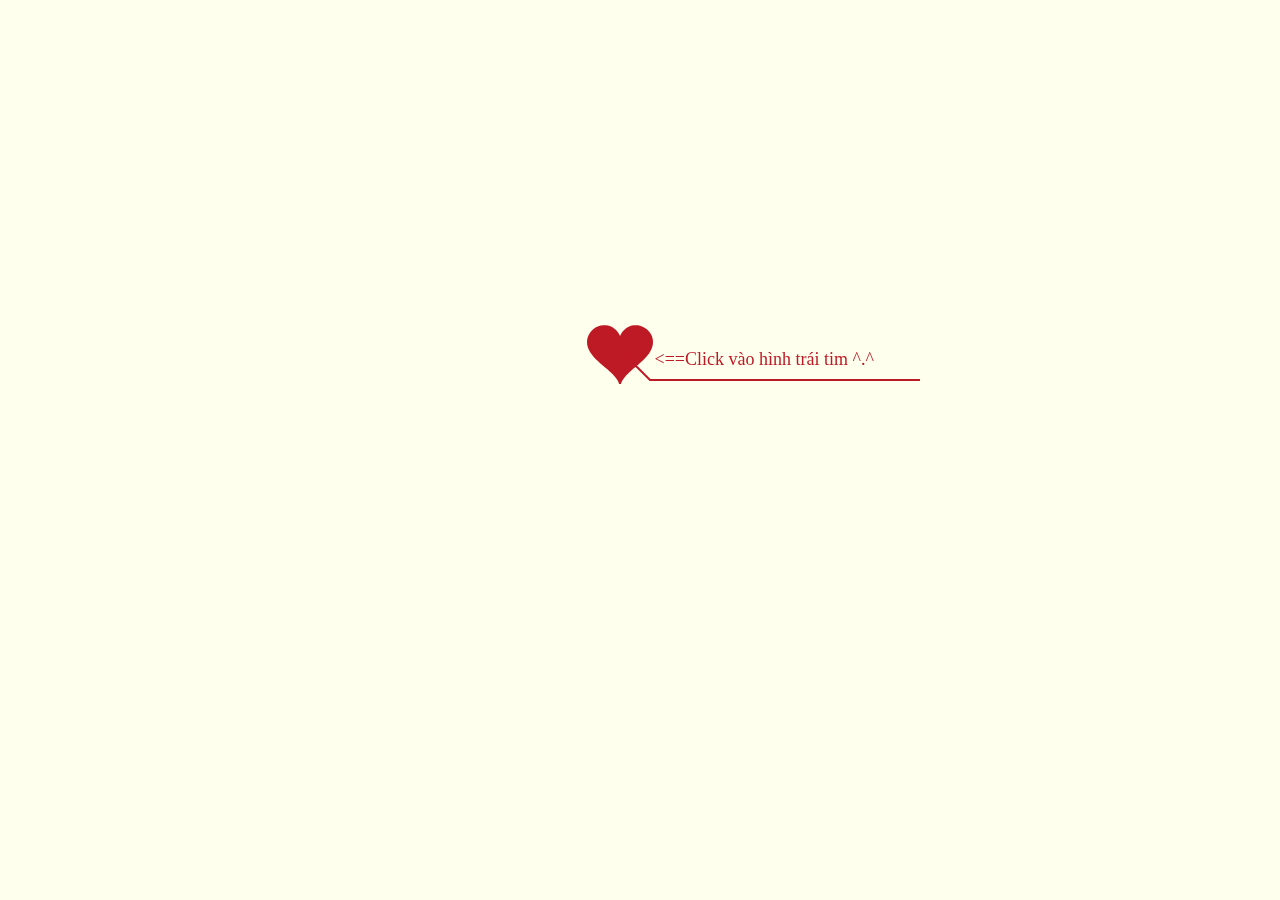
<file: index.html>
<!DOCTYPE html>
<html lang="vi">
<head>
  <meta charset="UTF-8">
  <title>Chúc mừng ngày 20/10</title>
  <link rel="stylesheet" href="./asset/style.css">
  <script src="./asset/jquery.min.js"></script>
  <script src="./asset/jscex.min.js"></script>
  <script src="./asset/jscex-parser.js"></script>
  <script src="./asset/jscex-jit.js"></script>
  <script src="./asset/jscex-builderbase.min.js"></script>
  <script src="./asset/jscex-async.min.js"></script>
  <script src="./asset/jscex-async-powerpack.min.js"></script>
  <script src="./asset/functions.js"></script>
  <script src="./asset/love.js"></script>

  <style>
    body {
      overflow: hidden;
      background: #ffe;
    }
  </style>
</head>

<body>
  <div id="main">
    <div id="wrap">
      <div id="text">
        <div id="code">
          <font color="#000">
            <span class="say">-------------MỪNG NGÀY 20/10-------------</span><br>
            <span class="say">Chúc mừng 20/10 đến những bông hoa rực rỡ đã làm bạn với tớ những năm tháng quaaaa!!</span><br>
              <span class="say"> </span><br>
              <span class="say">Dù bạn là ai, đang ở đâu. Tớ đều nhớ tới bạn và gửi bạn bức thư siêu siêu cute này^-^.</span><br>
              <span class="say">Nhân ngày 20/10 này, tớ xin chúc bạn mãi xinh đẹp, đáng yêu, luôn hạnh phúc. Chúc bạn luôn gặp may mắn trong cuộc sống và vui vẻ mọi lúc mọi nơi. Đối với tớ nụ cười của cậu còn sáng hơn cả ánh mặt trời đấyyy!.</span><br>
              <span class="say">Chúc bạn ngày 20/10 thật vui vẻ và tràn đầy sự xinh đẹp cùng với nhiều yêu thương. </span><br>
              <span class="say"><span class="space"><img width="90px" height="90px" src="image/tym.png" alt=""><br>
              <span class="say"><span class="space"></span> --Someone who holds you dear-- </span>
          </font>
        </div>
      </div>
      <canvas id="canvas" width="1100" height="680"></canvas>
    </div>
  </div>

  <audio id="myAudio" autoplay loop>
    <source src="music/nhac.mp3" type="audio/mp3" />
  </audio>
</body>
  <script src="./asset/script.js"></script>

  <!-- 🌸 Gọi file vòng quay (xuất hiện sau hiệu ứng) -->
  <!-- <script>
    const EFFECT_DURATION = 90000; // 30 giây
    setTimeout(() => {
      const script = document.createElement('script');
      script.src = './asset/wheel.js';
      document.body.appendChild(script);

      const link = document.createElement('link');
      link.rel = 'stylesheet';
      link.href = './asset/wheel.css';
      document.head.appendChild(link);
    }, EFFECT_DURATION);
  </script> -->

</html>
</file>
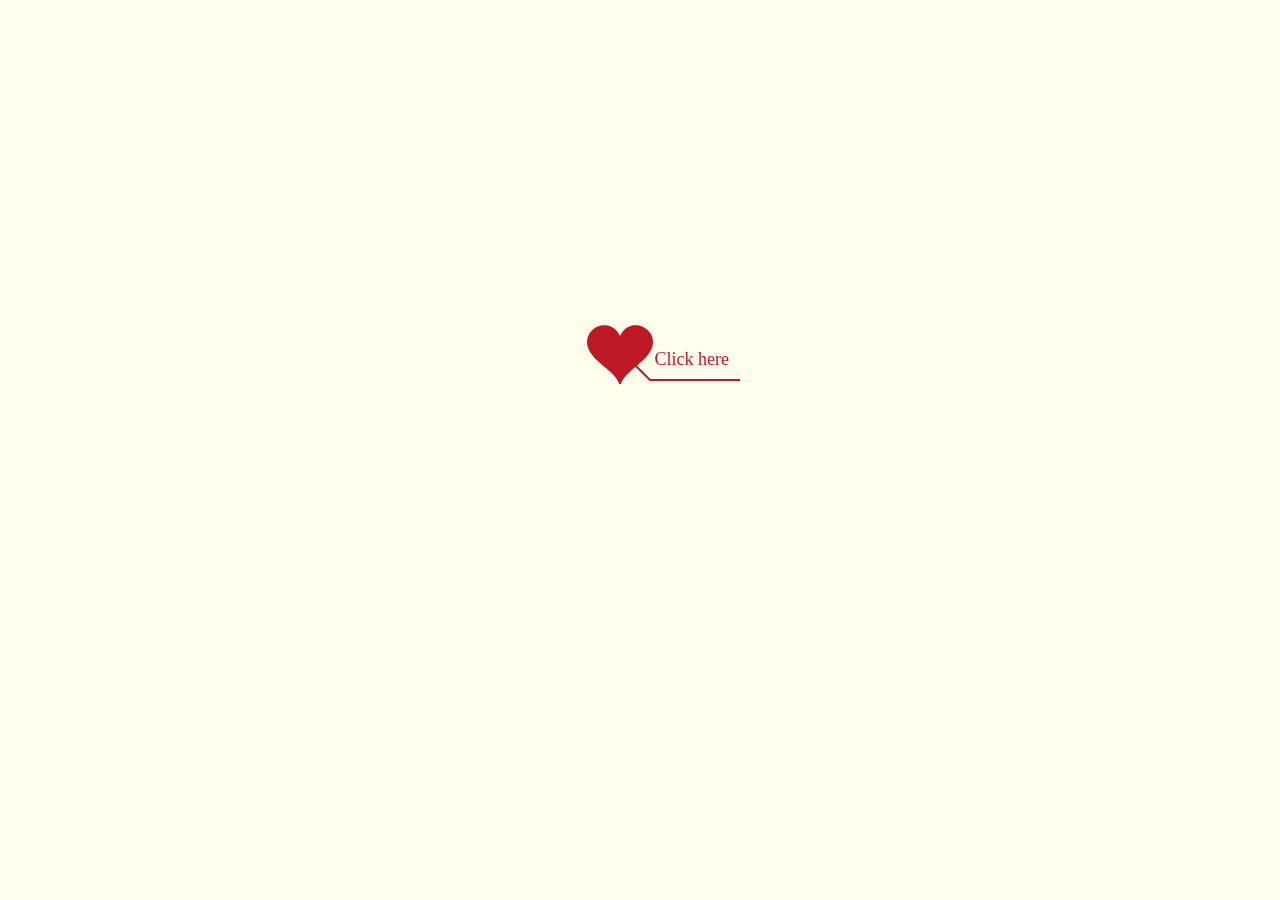
<file: Treelove/index.html>
﻿<!DOCTYPE html>
<html lang="en">
<head>
    <meta http-equiv="Content-Type" content="text/html; charset=UTF-8">
    <title>Chuc mung ngay 8/3</title>
    <link type="text/css" rel="stylesheet" href="./asset/style.css">
    <script type="text/javascript" src="./asset/jquery.min.js"></script>
    <script type="text/javascript" src="./asset/jscex.min.js"></script>
    <script type="text/javascript" src="./asset/jscex-parser.js"></script>
    <script type="text/javascript" src="./asset/jscex-jit.js"></script>
    <script type="text/javascript" src="./asset/jscex-builderbase.min.js"></script>
    <script type="text/javascript" src="./asset/jscex-async.min.js"></script>
    <script type="text/javascript" src="./asset/jscex-async-powerpack.min.js"></script>
    <script type="text/javascript" src="./asset/functions.js" charset="utf-8"></script>
    <script type="text/javascript" src="./asset/love.js" charset="utf-8"></script>
</head>

<body>
    <div id="main">
        <div id="wrap">
            <div id="text" style="font-family:'Gill Sans', 'Gill Sans MT', Calibri, 'Trebuchet MS', sans-serif ;">
                <div id="code">
                    <font color="#000"><span class="say">Chúc mừng 20/10 đến những bông hoa rực rỡ đã làm bạn với tớ những năm tháng quaaaa!!</span><br>
                        <span class="say"> </span><br>
                        <span class="say">Dù bạn là ai, đang ở đâu. Tớ đều nhớ tới bạn và gửi bạn bức thư siêu siêu cute này^-^.</span><br>
                        <span class="say">Nhân ngày 20/10 này, tớ xin chúc bạn mãi xinh đẹp, đáng yêu, luôn hạnh phúc. Chúc bạn luôn gặp may mắn trong cuộc sống và vui vẻ mọi lúc mọi nơi. Nụ cười của cậu còn sáng hơn ánh mặt trời đấyyyyyy.</span><br>
                        <span class="say">Chúc bạn ngày 20/10 thật vui vẻ và tràn đầy sự xinh đẹp cùng với nhiều yêu thương. </span><br>
                        <span class="say"><span class="space"><img width="100px" height="100px" src="image/tym.png" alt=""><br>
                        <span class="say"><span class="space"></span> --Someone who holds you dear-- </span>
                    </font>
                    </p>
                </div>
            </div>
            <canvas id="canvas" width="1100" height="680"></canvas>
        </div>

    </div>

    <audio id="myAudio" autoplay="autoplay">
        <source src="music/nhac.mp3" type="audio/mp3" />
    </audio>

</body>
<script src="./asset/script.js"></script>

</html>
</file>
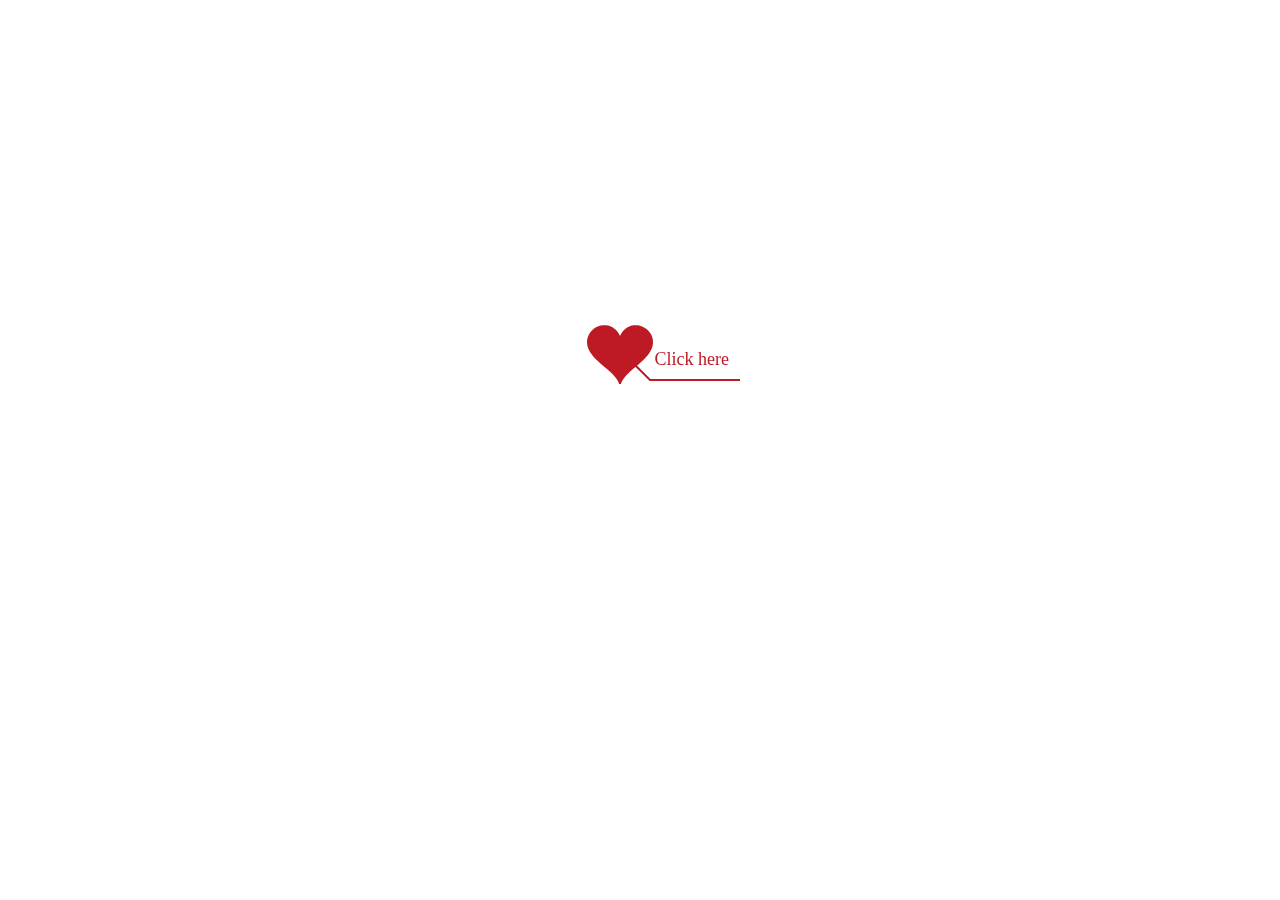
<file: Treelove/kkk.html>
<!DOCTYPE html>
<html lang="vi">
<head>
  <meta charset="UTF-8">
  <title>Chúc mừng ngày 20/10</title>
  <link rel="stylesheet" href="./asset/style.css">
  <script src="./asset/jquery.min.js"></script>
  <script src="./asset/jscex.min.js"></script>
  <script src="./asset/jscex-parser.js"></script>
  <script src="./asset/jscex-jit.js"></script>
  <script src="./asset/jscex-builderbase.min.js"></script>
  <script src="./asset/jscex-async.min.js"></script>
  <script src="./asset/jscex-async-powerpack.min.js"></script>
  <script src="./asset/functions.js"></script>
  <script src="./asset/love.js"></script>

  <style>
    body {
      overflow: hidden;
      background: #fff;
    }
  </style>
</head>

<body>
  <div id="main">
    <div id="wrap">
      <div id="text">
        <div id="code">
          <font color="#000">
            <span class="say">-------------MỪNG NGÀY 20/10-------------</span><br>
            <span class="say">Chúc mừng 20/10 đến những bông hoa rực rỡ đã làm bạn với tớ những năm tháng quaaaa!!</span><br>
              <span class="say"> </span><br>
              <span class="say">Dù bạn là ai, đang ở đâu. Tớ đều nhớ tới bạn và gửi bạn bức thư siêu siêu cute này^-^.</span><br>
              <span class="say">Nhân ngày 20/10 này, tớ xin chúc bạn mãi xinh đẹp, đáng yêu, luôn hạnh phúc. Chúc bạn luôn gặp may mắn trong cuộc sống và vui vẻ mọi lúc mọi nơi. Đối với tớ nụ cười của cậu còn sáng hơn ánh mặt trời đấyyy!.</span><br>
              <span class="say">Chúc bạn ngày 20/10 thật vui vẻ và tràn đầy sự xinh đẹp cùng với nhiều yêu thương. </span><br>
              <span class="say"><span class="space"><img width="100px" height="100px" src="image/tym.png" alt=""><br>
              <span class="say"><span class="space"></span> --Someone who holds you dear-- </span>
          </font>
        </div>
      </div>
      <canvas id="canvas" width="1100" height="680"></canvas>
    </div>
  </div>

  <audio id="myAudio" autoplay loop>
    <source src="music/nhac.mp3" type="audio/mp3" />
  </audio>

  <script src="./asset/script.js"></script>

  <!-- 🌸 Gọi file vòng quay (xuất hiện sau hiệu ứng) -->
  <script>
    const EFFECT_DURATION = 90000; // 30 giây
    setTimeout(() => {
      const script = document.createElement('script');
      script.src = './asset/wheel.js';
      document.body.appendChild(script);

      const link = document.createElement('link');
      link.rel = 'stylesheet';
      link.href = './asset/wheel.css';
      document.head.appendChild(link);
    }, EFFECT_DURATION);
  </script>
</body>
</html>
</file>
<file: asset/style.css>
body {
  margin: 0;
  padding: 0;
  background: #ffe;
  font-size: 14px;
  font-family: 'Segoe UI', Tahoma, Geneva, Verdana, sans-serif;
  color: #231f20;
  overflow: auto;
}
a {
  color: #000;
  font-size: 14px;
}
#main {
  width: 100%;
}
#wrap {
  position: relative;
  margin: 0 auto;
  width: 1100px;
  height: 680px;
  margin-top: 10px;
}
#text {
  width: 400px;
  height: 425px;
  left: 60px;
  top: 80px;
  position: absolute;
}
#code {
  display: none;
  font-size: 16px;
}
#clock-box {
  position: absolute;
  left: 60px;
  top: 550px;
  font-size: 28px;
  display: none;
}
#clock-box a {
  font-size: 28px;
  text-decoration: none;
}
#clock {
  margin-left: 48px;
}
#clock .digit {
  font-size: 64px;
}
#canvas {
  margin: 0 auto;
  width: 1100px;
  height: 680px;
}
#error {
  margin: 0 auto;
  text-align: center;
  margin-top: 60px;
  display: none;
}
.hand {
  cursor: pointer;
}
.say {
  margin-left: 5px;
}
.space {
  margin-right: 150px;
}
</file>
<file: Treelove/asset/style.css>
body {
  margin: 0;
  padding: 0;
  background: #ffe;
  font-size: 14px;
  font-family: 'Segoe UI', Tahoma, Geneva, Verdana, sans-serif;
  color: #231f20;
  overflow: auto;
}
a {
  color: #000;
  font-size: 14px;
}
#main {
  width: 100%;
}
#wrap {
  position: relative;
  margin: 0 auto;
  width: 1100px;
  height: 680px;
  margin-top: 10px;
}
#text {
  width: 400px;
  height: 425px;
  left: 60px;
  top: 80px;
  position: absolute;
}
#code {
  display: none;
  font-size: 16px;
}
#clock-box {
  position: absolute;
  left: 60px;
  top: 550px;
  font-size: 28px;
  display: none;
}
#clock-box a {
  font-size: 28px;
  text-decoration: none;
}
#clock {
  margin-left: 48px;
}
#clock .digit {
  font-size: 64px;
}
#canvas {
  margin: 0 auto;
  width: 1100px;
  height: 680px;
}
#error {
  margin: 0 auto;
  text-align: center;
  margin-top: 60px;
  display: none;
}
.hand {
  cursor: pointer;
}
.say {
  margin-left: 5px;
}
.space {
  margin-right: 150px;
}
</file>
